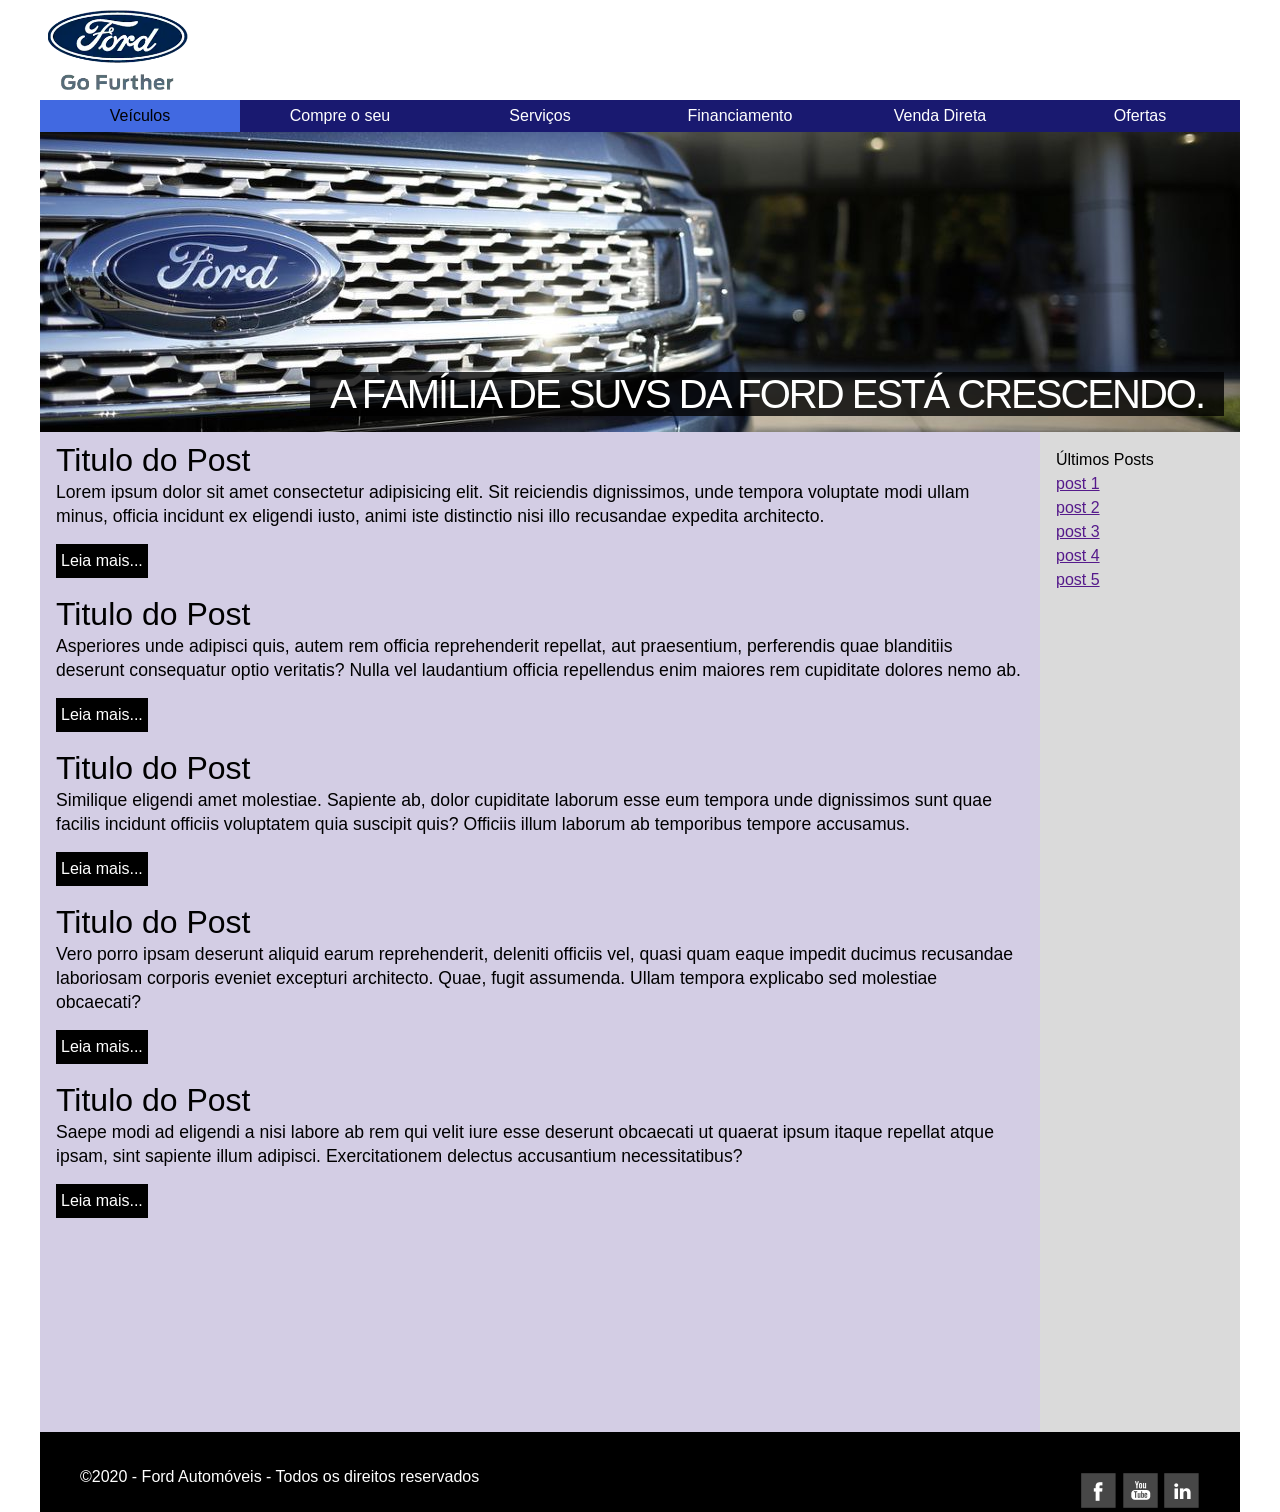
<file: Projeto_blog/index.html>
<!DOCTYPE html>
<html lang="pt-br">

<head>
    <meta charset="UTF-8">
    <meta name="viewport" content="width=device-width, initial-scale=1.0">
    <title>Blog da Ford</title>
    <link rel="stylesheet" href="css/reset.css">
    <link rel="stylesheet" href="css/blog.css">
</head>

<body>

    <!---diferente da div os itens abaixo tem
        semantica (significado para o google-->

    <div class="site-container">
        <header class="site-header">

            <h1 class="site-header__logo">
                <a href="index.html"> Ford Go Further</a></h1>

            <nav class="site-header__navbar">
                <ul class="clearfix">
                    <li><a href="#" class="active">Veículos</a></li>
                    <li><a href="#">Compre o seu</a></li>
                    <li><a href="#">Serviços</a></li>
                    <li><a href="#">Financiamento</a></li>
                    <li><a href="#">Venda Direta</a></li>
                    <li><a href="#">Ofertas</a></li>
                </ul>
            </nav>

        </header>


        <main class="site-main clearfix">
            <section role="highlight" class="site-main__highlight">
                <figure class="highlight">
                    <img src="img/foto3.jpg" alt="SUV Ford" class="highlight__image">
                    <figcaption class="highlight__title">A família de SUVs da Ford
                        está crescendo.
                    </figcaption>
                    <!--legenda da imagem 
                            texto veinculado a
                            imagem-->
                </figure>
            </section>

            <section role="posts" class="site-main__posts">
               
            <article>
                <h1 class="posts__title">Titulo do Post</h1>
                <p class="posts__resume">Lorem ipsum dolor sit amet consectetur adipisicing elit. Sit reiciendis dignissimos, unde tempora voluptate modi ullam minus, officia incidunt ex eligendi iusto, animi iste distinctio nisi illo recusandae expedita architecto.</p>
                <p class="posts__read-more"><a href="">Leia mais...</a></p>
            </article> <br>
            <article>
                <h1 class="posts__title">Titulo do Post</h1>
                <p class="posts__resume">Asperiores unde adipisci quis, autem rem officia reprehenderit repellat, aut praesentium, perferendis quae blanditiis deserunt consequatur optio veritatis? Nulla vel laudantium officia repellendus enim maiores rem cupiditate dolores nemo ab.</p>
                <p class="posts__read-more"><a href="">Leia mais...</a></p>
            </article><br>
            <article>
                <h1 class="posts__title">Titulo do Post</h1>
                <p class="posts__resume">Similique eligendi amet molestiae. Sapiente ab, dolor cupiditate laborum esse eum tempora unde dignissimos sunt quae facilis incidunt officiis voluptatem quia suscipit quis? Officiis illum laborum ab temporibus tempore accusamus.</p>
                <p class="posts__read-more"><a href="">Leia mais...</a></p>
            </article><br>
            <article>
                <h1 class="posts__title">Titulo do Post</h1>
                <p class="posts__resume">Vero porro ipsam deserunt aliquid earum reprehenderit, deleniti officiis vel, quasi quam eaque impedit ducimus recusandae laboriosam corporis eveniet excepturi architecto. Quae, fugit assumenda. Ullam tempora explicabo sed molestiae obcaecati?</p>
                <p class="posts__read-more"><a href="">Leia mais...</a></p>
            </article><br>
            <article>
                <h1 class="posts__title">Titulo do Post</h1>
                <p class="posts__resume">Saepe modi ad eligendi a nisi labore ab rem qui velit iure esse deserunt obcaecati ut quaerat ipsum itaque repellat atque ipsam, sint sapiente illum adipisci. Exercitationem delectus accusantium necessitatibus?</p>
                <p class="posts__read-more"><a href="">Leia mais...</a></p>
            </article>
        

            </section>

            <section role="sidebar" class="site-main__sidebar">
                <nav>
                    <h1>Últimos Posts</h1>
                    <ul>
                        <li><a href="">post 1</a></li>
                        <li><a href="">post 2</a></li>
                        <li><a href="">post 3</a></li>
                        <li><a href="">post 4</a></li>
                        <li><a href="">post 5</a></li>
                    </ul>
                </nav>
            </section>

        </main>


        <footer class="site-footer">
            <p class="site-footer__copyright">&copy;2020 - Ford Automóveis - Todos os direitos reservados</p>
            <nav class="site-footer__social-icons social-icons">
                <a href="" class="social-icons__face">Facebook</a>
                <a href=""class="social-icons__tube">Youtube</a>
                <a href=""class="social-icons__linkd">Linkedin</a>

            </nav>
            
        </footer>

    </div>
<script src="js/blog.js"></script>
</body>

</html>
</file>
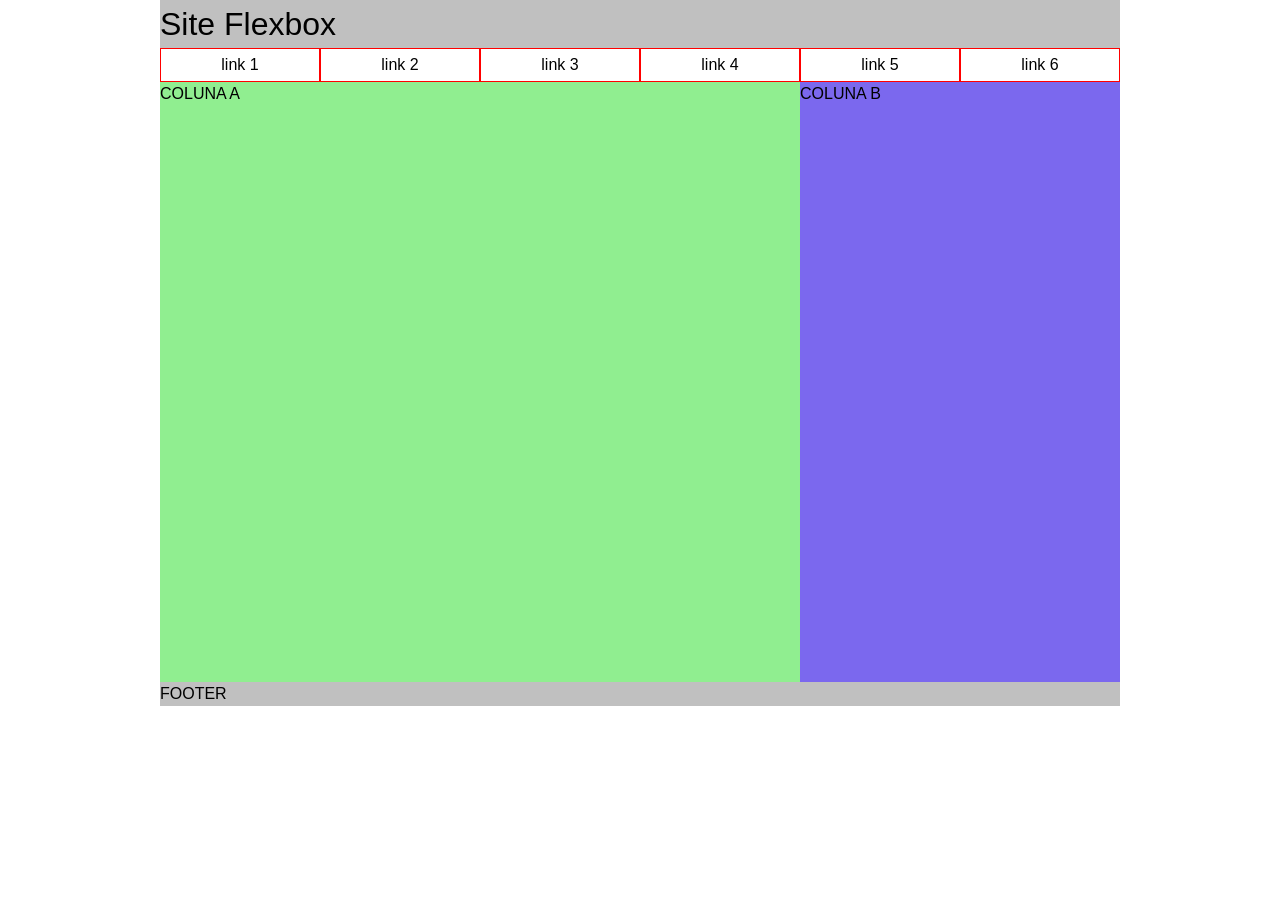
<file: projeto_flexbox/index.html>
<!DOCTYPE html>
<html lang="en">
<head>
    <meta charset="UTF-8">
    <meta name="viewport" content="width=device-width, initial-scale=1.0">
    <title>Site Flexbox</title>
    <link rel="stylesheet" href="reset.css">
    <link rel="stylesheet" href="main.css">
</head>
<body>

    <div class="site-container">
 <header> 
     <h1><a href="#">Site Flexbox</a></h1>
    <nav>
        <ul>
            <li><a href="">link 1</a></li>
            <li><a href="">link 2</a></li>
            <li><a href="">link 3</a></li>
            <li><a href="">link 4</a></li>
            <li><a href="">link 5</a></li>
            <li><a href="">link 6</a></li>
        </ul>
    </nav>
</header>
        <main>
            <section>COLUNA A</section>
            <section>COLUNA B</section>
        </main>
        <footer>FOOTER</footer>
    </div>
    
</body>
</html>
</file>
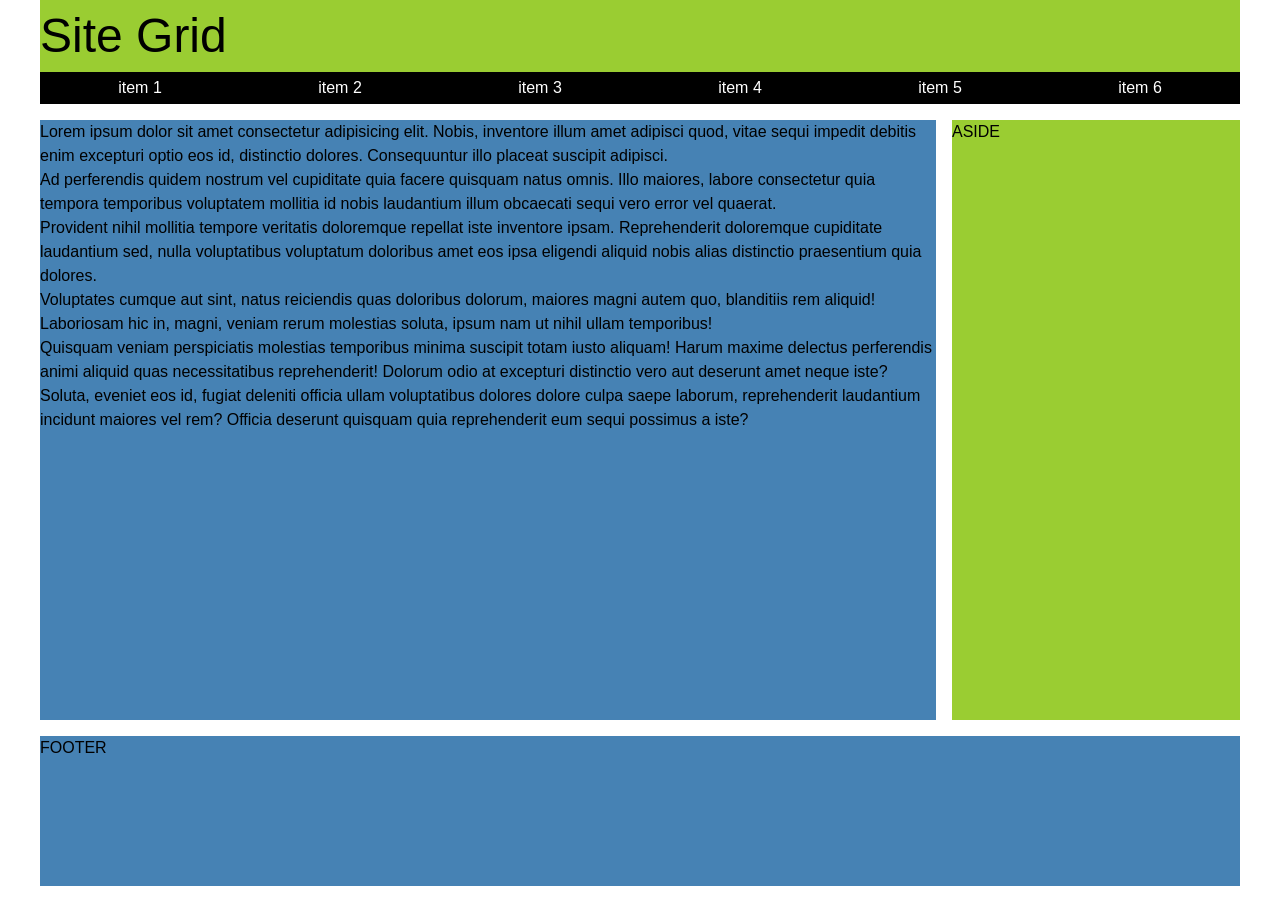
<file: Projeto_grid/index.html>
<!DOCTYPE html>
<html lang="en">
<head>
    <meta charset="UTF-8">
    <meta name="viewport" content="width=device-width, initial-scale=1.0">
    <title>Site Grid</title>
    <link rel="stylesheet" href="css/reset.css">
    <link rel="stylesheet" href="css/main.css">
</head>
<body>
    <div class="container">
        <header>
            <h1>Site Grid</h1>

            <nav>
                <a href="">item 1</a>
                <a href="">item 2</a>
                <a href="">item 3</a>
                <a href="">item 4</a>
                <a href="">item 5</a>
                <a href="">item 6</a>
            </nav>
        </header>
        <main>
            <p>Lorem ipsum dolor sit amet consectetur adipisicing elit. Nobis, inventore illum amet adipisci quod, vitae sequi impedit debitis enim excepturi optio eos id, distinctio dolores. Consequuntur illo placeat suscipit adipisci.</p>
            <p>Ad perferendis quidem nostrum vel cupiditate quia facere quisquam natus omnis. Illo maiores, labore consectetur quia tempora temporibus voluptatem mollitia id nobis laudantium illum obcaecati sequi vero error vel quaerat.</p>
            <p>Provident nihil mollitia tempore veritatis doloremque repellat iste inventore ipsam. Reprehenderit doloremque cupiditate laudantium sed, nulla voluptatibus voluptatum doloribus amet eos ipsa eligendi aliquid nobis alias distinctio praesentium quia dolores.</p>
            <p>Voluptates cumque aut sint, natus reiciendis quas doloribus dolorum, maiores magni autem quo, blanditiis rem aliquid! Laboriosam hic in, magni, veniam rerum molestias soluta, ipsum nam ut nihil ullam temporibus!</p>
            <p>Quisquam veniam perspiciatis molestias temporibus minima suscipit totam iusto aliquam! Harum maxime delectus perferendis animi aliquid quas necessitatibus reprehenderit! Dolorum odio at excepturi distinctio vero aut deserunt amet neque iste?</p>
            <p>Soluta, eveniet eos id, fugiat deleniti officia ullam voluptatibus dolores dolore culpa saepe laborum, reprehenderit laudantium incidunt maiores vel rem? Officia deserunt quisquam quia reprehenderit eum sequi possimus a iste?</p>
        </main>
        <aside>ASIDE</aside>
        <footer>FOOTER</footer>
    </div>
    
</body>
</html>
</file>
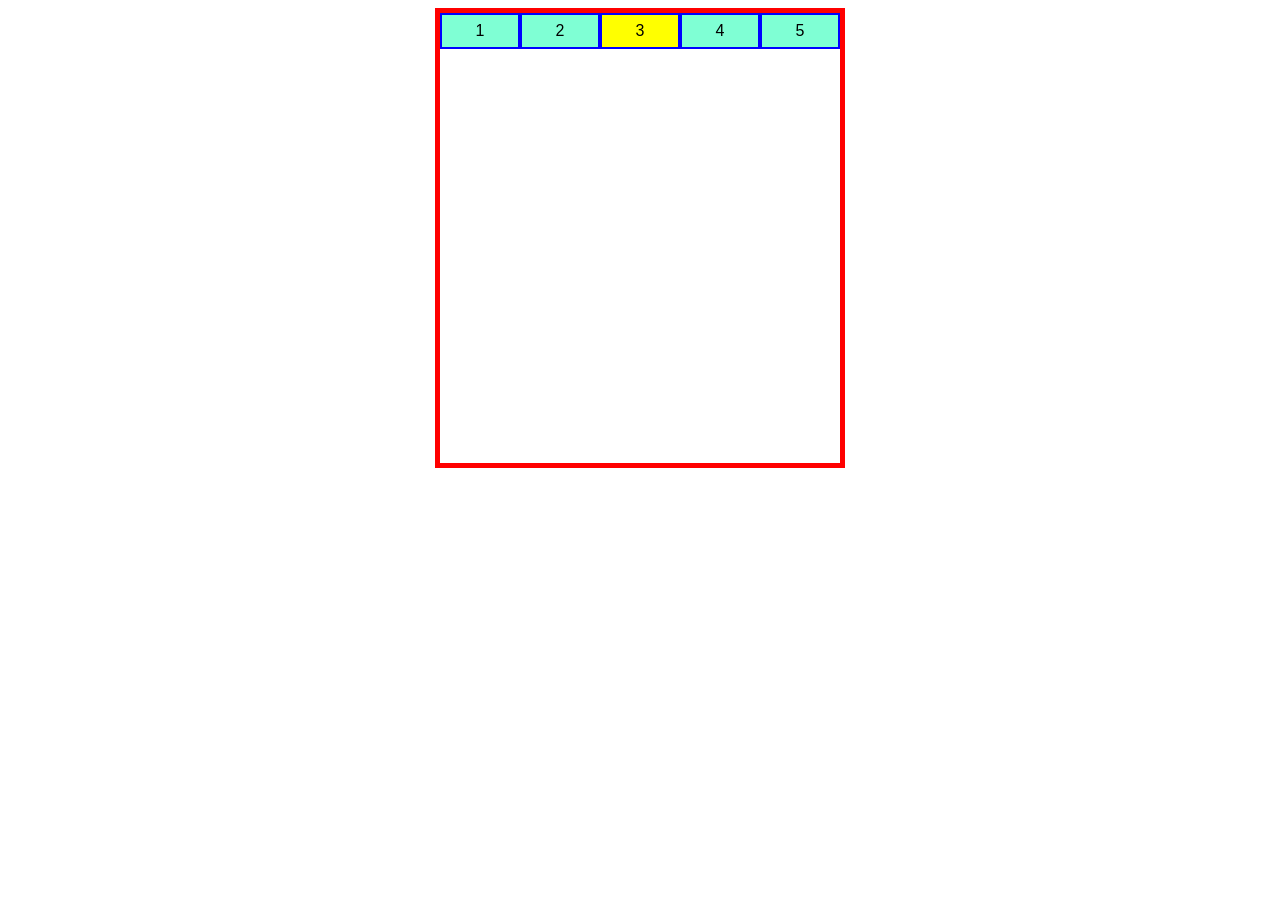
<file: projeto_flexbox/lab.html>
<!DOCTYPE html>
<html lang="en">
<head>
    <meta charset="UTF-8">
    <meta name="viewport" content="width=device-width, initial-scale=1.0">
    <title>Lab Flexbox</title>
    <link rel="stylesheet" href="lab.css">

</head>
<body>

    <div class="container">

        <div class="item">1</div>
        <div class="item">2</div>
        <div class="item">3</div>
        <div class="item">4</div>
        <div class="item">5</div>
       <!-- <div class="item">6</div>
        <div class="item">7</div>
        <div class="item">8</div>
        <div class="item">9</div>
        <div class="item">10</div> -->

    </div>
    
</body>
</html>
</file>
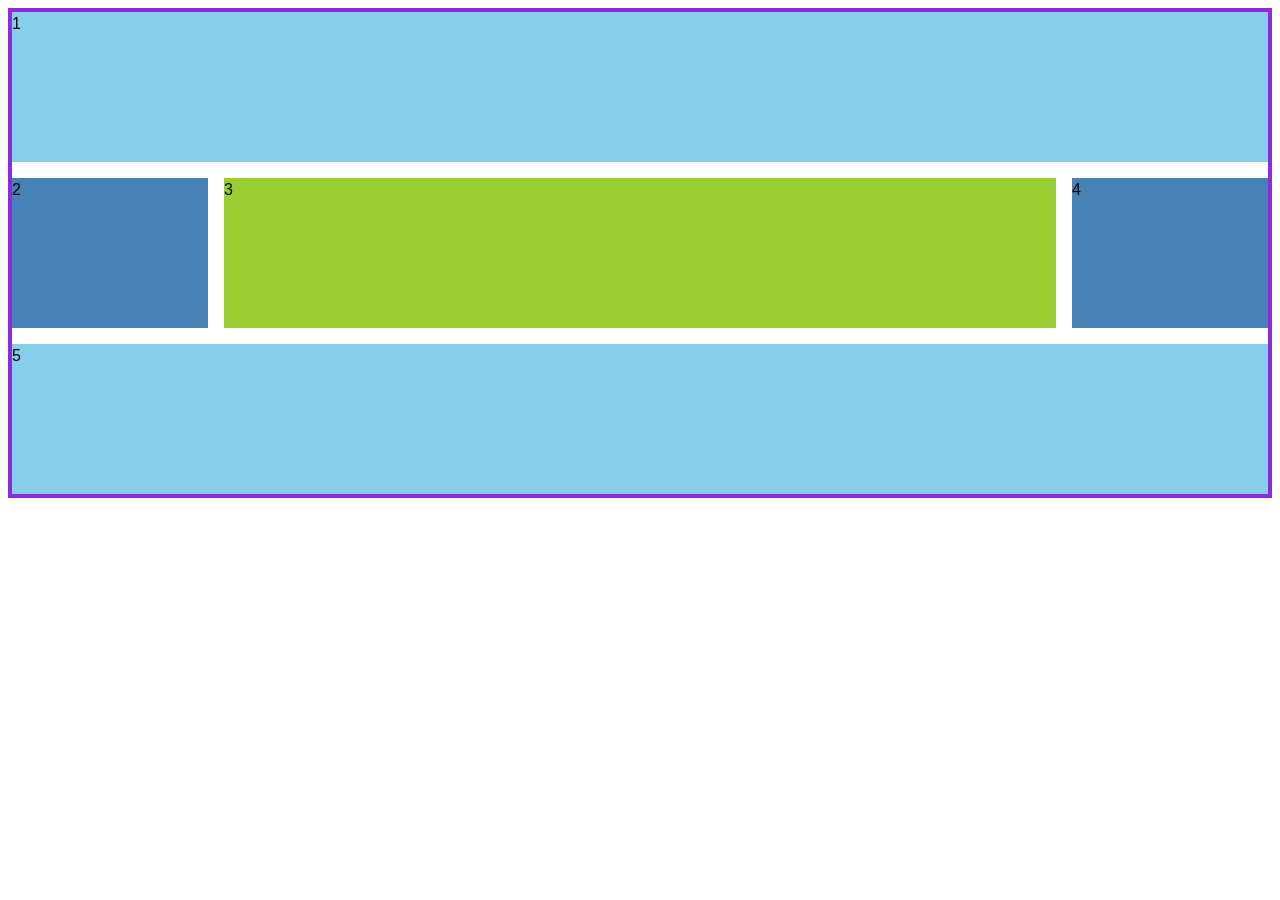
<file: Projeto_grid/lab.html>
<!DOCTYPE html>
<html lang="en">
<head>
    <meta charset="UTF-8">
    <meta name="viewport" content="width=device-width, initial-scale=1.0">
    <title>Lab CSS Grid</title>
    <link rel="stylesheet" href="css/lab.css">
</head>
<body>

    <div class="container">
        <div>1</div>
        <div>2</div>
        <div>3</div>
        <div>4</div>
        <div>5</div>
        <!-- <div>6</div>
        <div>7</div>
        <div>8</div>
        <div>9</div>
        <div>10</div>
        <div>11</div>
        <div>12</div> -->
    </div>
    
</body>
</html>
</file>
<file: Projeto_blog/css/blog.css>
div {
    
}

body{
    font-family: Arial, verdana, tahoma;
    font-size: 100%;
    line-height: 24px;
}
.site-container {
    width: 1200px;
    margin-left:auto;
    margin-right: auto;
}

.site-header {
    background-color: white;
    height: auto;
  
}

.site-header__logo a{
background-color: white;
background-image: url(../img/ford-logo.png);
width: 155px;
height: 100px;
background-repeat: no-repeat;
background-position: center center;
background-size: 90%;
display: block;
text-indent: -9000px;
}

.site-header__navbar ul li {
/* border: 1px black solid;*/
width: 200px;
display: inline-block;
text-align: center;
float: left;
line-height: 2;
background-color: midnightblue;
color: white; 
text-decoration: none; 
}

.site-header__navbar ul li:hover, 
.site-header__navbar ul li a.active {
    background-color: royalblue;
    color: black; 
}

.site-header__navbar ul li a {
    color:inherit; 
    text-decoration: inherit; 
    display: inherit;
}

.site-main {
    background-color: rgba(170, 159, 202, 0.514);
    height: auto;
}

.block__element{}
.site-main__highlight{
    display: block;
}

    .highlight {
        position: relative;
    }

    .highlight__image{
        display: block;
    }

    .highlight__title {
        font-size: 2.5em;
        text-transform: uppercase;
        letter-spacing: -2px;
        background-color: rgba(0, 0, 0, 0.8);
        color: #ffffff;
        position: absolute;
        bottom: 16px;
        right: 16px;
        padding-left: 20px;
        padding-right: 20px;
        padding-top: 10px;
        padding-bottom: 10px;
        visibility: visible;
    }

    .site-main__posts {
        /* background-color: salmon; */
        min-height: 700px;
        width: 1000px;
        float: left;
        /* padding: top right bottom left; */
        padding: 16px;
      }
    
        .posts {
          /* border: 2px solid; */
          /* padding: 2px; */
          margin-bottom: 32px;
        }
    
          .posts__title {
            font-size: 2em;
          }
    
          .posts__resume {
            font-size: 1.1em;
            margin: 8px 0 16px;
          }
    
          .posts__read-more a {
            background: black;
            color: white;
            text-decoration: none;
            display: inline-block;
            padding: 5px;
          }
    
          .posts__read-more a:hover {
            background-color: steelblue;
            color: black;
          }
    
      .site-main__sidebar {
        background-color: #dadada;
        min-height: 1000px;
        width: 200px;
        float: right;
        padding: 16px;
      }
    
    
    
    .site-footer {
      background-color: black;
     padding: 40px 40px;
    }

    .site-footer__copyright {
        float: left;
        line-height: 10px;
        color: white;
        text-align: center;
    }

    .site-footer__social-icons{
        float: right;
        text-align: center;
        line-height: 10px;

    }
    
    .social-icons a{
        display: inline-block;
        width: 37px;
        height: 37px;
        border: 1px solid black;
        background-image: url(../img/social-icons.png);
        text-indent: -9000px;
       
    }
    
    .social-icons__face{
        background-position: -156px -130px;
    }
    .social-icons__face:hover{
        background-position: -156px 0px;
    }

    .social-icons__tube {
        background-position: -546px  -130px;
    }
    .social-icons__tube:hover {
        background-position: -546px  0px;
    }
    .social-icons__linkd {
        background-position: -351px  -130px;
    }

    .social-icons__linkd:hover {
        background-position: -351px  0px;
    }
</file>
<file: projeto_flexbox/main.css>
body {
    font: 100%/1.5 arial, verdana, tahoma;
  }
  
  .site-container {
    /* border: 4px solid black; */
    width: 100%;
    max-width: 960px;
    margin: auto;
  }
  
  /* .site-container > * {
    border: 2px solid red;
  } */
  
  header, footer {
    background-color: silver;
  }
  
  main {
    background-color: pink;
  }
  
  header h1 {
    font-size: 2em;
  }
  
  header ul {
    /* border: 4px solid black; */
    display: flex;
    flex-direction: column;
  }
  
  header li {
    border: 1px solid red;
    background-color: white;
    text-align: center;
    line-height: 2;
    text-decoration: none;
    color: black;
  }
  
  header a {
    text-decoration: inherit;
    color: inherit;
  }
  
  main {
    min-height: 600px;
    display: flex;
    flex-direction: column;
  }
  
  main section {
    min-height: inherit;
  }
  
  main section:nth-child(1) {
    background-color: orange;
  }
  
  main section:nth-child(2) {
    background-color: lightblue;
  }
  
  @media screen and (min-width: 768px) {
    header ul {
      flex-direction: row;
    }
  
    header ul li {
      flex-grow: 1;
    }
  
    main {
      flex-direction: row;
    }
  
    main section:nth-child(1) {
      flex-grow: 1;
    }
  
    main section:nth-child(2) {
      flex-basis: 128px;
    }
  }
  
  @media screen and (min-width: 1024px) {
    main section:nth-child(1) {
      background-color: lightgreen;
      flex-grow: 1;
    }
  
    main section:nth-child(2) {
      background-color: mediumslateblue;
      /* flex-grow: 1; */
      flex-basis: 320px;
    }
  }
</file>
<file: Projeto_grid/css/main.css>
body {
    font: 100%/1.5 arial, verdana, tahoma;
}

.container {
    width: 100%;
    max-width: 1200px;
    margin: auto;
    display: grid;
    grid-template-columns: 1fr 1fr 1fr 1fr;
    grid-template-rows:minmax(50px, auto) minmax(600px, auto) minmax(150px, auto);
    grid-gap: 1em;
    grid-template-areas: 
    "cabecalho  cabecalho  cabecalho  cabecalho"
    "principal  principal  principal  lateral"
    "rodape     rodape     rodape    rodape";

}

header {
    grid-area: cabecalho;
}

header h1 {
    font-size: 3em;
}

header nav {
    display: flex;
}

header nav  a{
   /* border: 1px solid red; */
   flex-grow: 1;
   text-align: center;
   background-color: black;
   color: white;
   text-decoration: none;
   line-height: 2;
}

main {
    grid-area: principal;
}

aside {
    grid-area: lateral;
}

footer {
    grid-area: rodape;
}

.container > * {
    background-color: yellowgreen;
}

.container > *:nth-child(even) {
    background-color: steelblue;
}
</file>
<file: projeto_flexbox/lab.css>
body {
    font: 100%/2 arial;
}

.container {
    border: 5px solid red;
/*  width: 400px; */
    margin: auto;
    width: 400px;
    height: 450px;
    display: flex;
/*  flex-direction: row;
    flex-wrap: wrap; */
    flex-flow: row nowrap;
    justify-content: left; 
    align-items: baseline;
}

.item{
    border: 2px solid blue;
    background-color: aquamarine;
    /*padding:1.5em ; */
    text-align: center;
    /* flex-grow: 1;
    flex-shrink: 1;
    flex-basis: 100px; */

    flex: 0 1 100px;

    
}

/*
.item:nth-child(5) {
    background-color: green;
    font-size: 4em;
}*/

.item:nth-child(3) {
    background-color: yellow;
    order: 0;
    align-self: flex-start;
  /*  flex-grow: 4; */
}
</file>
<file: Projeto_grid/css/lab.css>
body {
    font: 100%/1.5 arial, verdana, tahoma;
}

.container {
    border: 4px solid blueviolet;
    display: grid;
  grid-template-columns:repeat(6, 1fr) ;
  grid-auto-rows: 150px;
  grid-gap: 1em;
 }


.container div:nth-child(3) {
background-color: yellowgreen;
/* align-self: stretch;
justify-self: center; */
grid-column-start: 2;
grid-column-end: 6;
}

.container div:nth-child(1),
.container div:nth-child(5) {
    /* grid-column-start: 1;
    grid-column-end: 7; */
    grid-column: 1/-1;
}

.container div {
    background-color: skyblue;
}

.container div:nth-child(even) {
    background-color: steelblue;
}

/* even - par / odd - impar */
</file>
